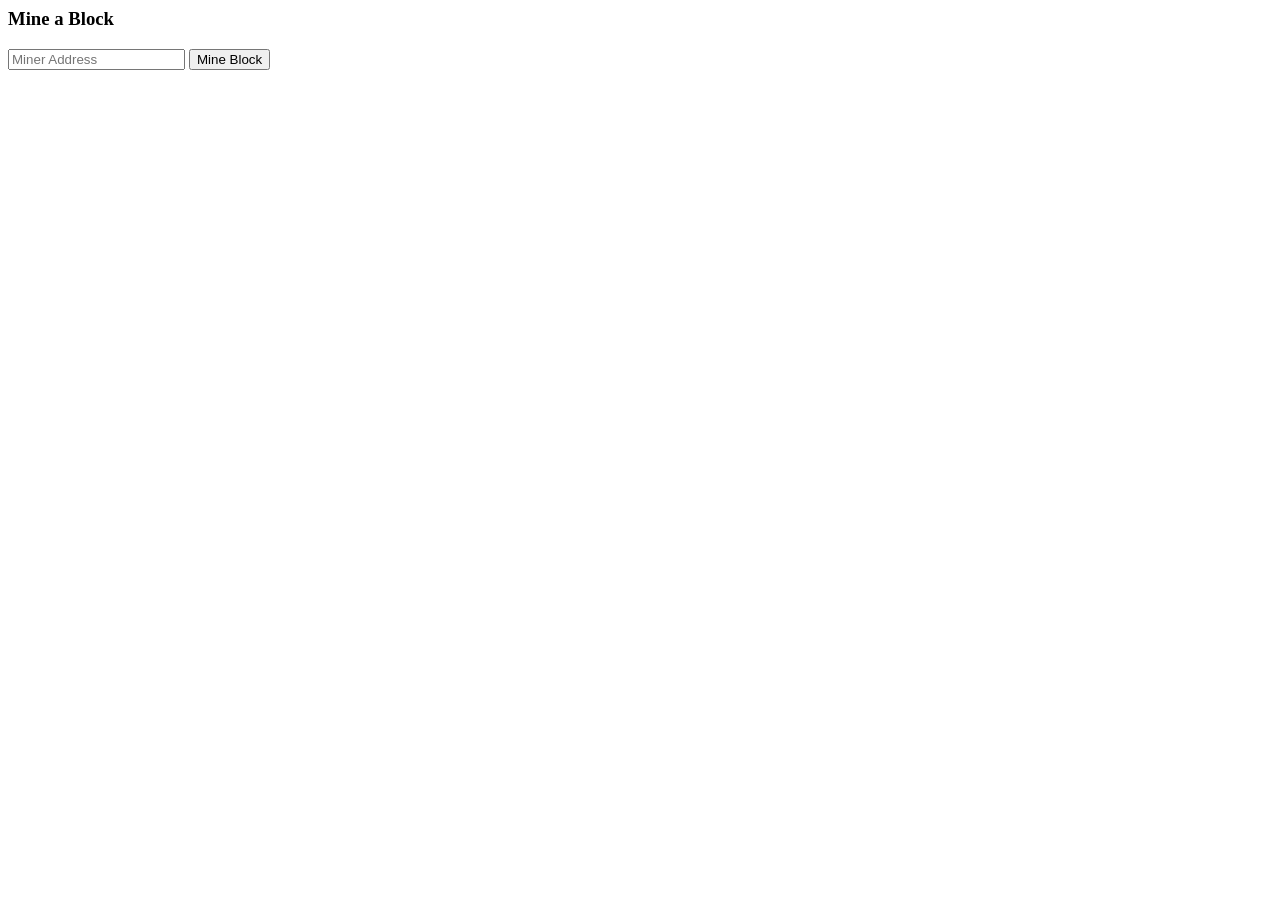
<file: web/contents/transaction.html>
<!-- Add these inside <body> before <div id="output"></div> -->

<!-- Mining Form -->
<div class="mb-3">
    <h3>Mine a Block</h3>
    <form id="mineForm" onsubmit="mineBlock(event)">
        <input type="text" id="minerAddress" class="form-control mb-2" placeholder="Miner Address" required>
        <button type="submit" class="btn btn-success">Mine Block</button>
    </form>
</div>
</file>
